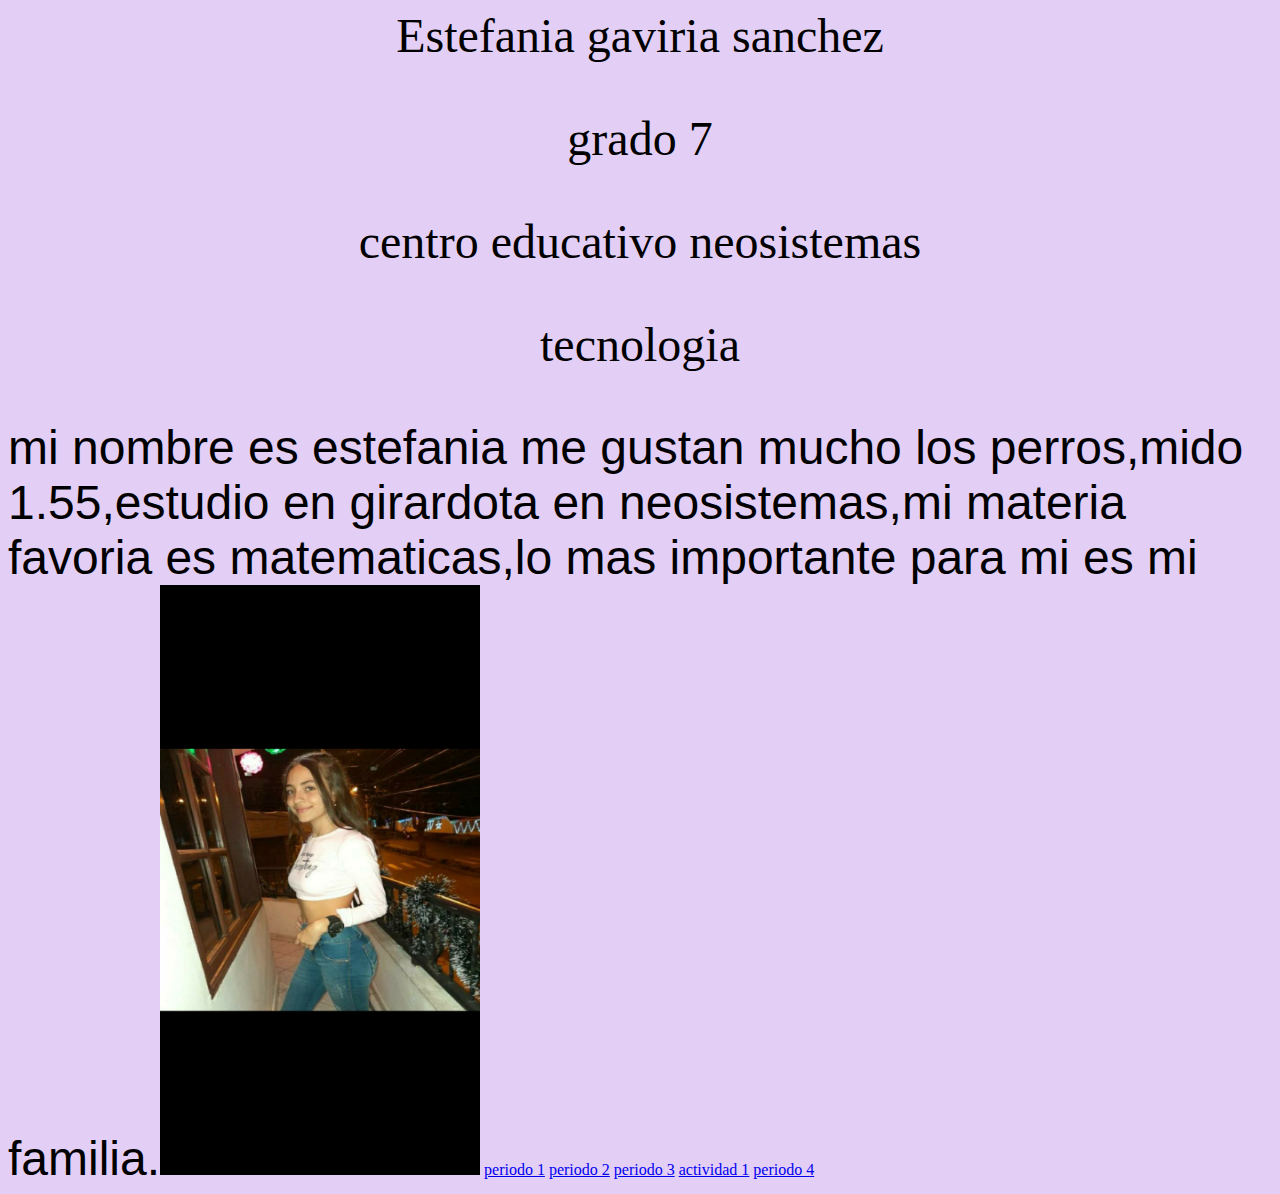
<file: index.html>
<!DOCTYPE html>
<html>
<head>
	<title>index.html</title>
	</head><center><FONT FACE="Algerian" SIZE="18">Estefania gaviria sanchez<p> grado 7<p> centro educativo neosistemas<p> tecnologia<p></FONT></center><FONT FACE="Arial" SIZE="13">mi nombre es estefania me gustan mucho los perros,mido 1.55,estudio en girardota en neosistemas,mi materia favoria es matematicas,lo mas importante para mi es mi familia.</FONT><left><img src="tecnologia.jpg" width="320" height="590"><left/>

<body bgcolor="#E3CEF6" style="background-size: 1175px 670px"><a href="periodo1.html">periodo 1</a>
	<a href="periodo2.html">periodo 2</a> <font face="Arial" size="14"></font>
		<a href="periodo3.html"> periodo 3</a>
	        <a href="activida 1.html">actividad 1</a>
		<a href="periodo4.html">periodo 4</a>


</body >
</html>
</file>
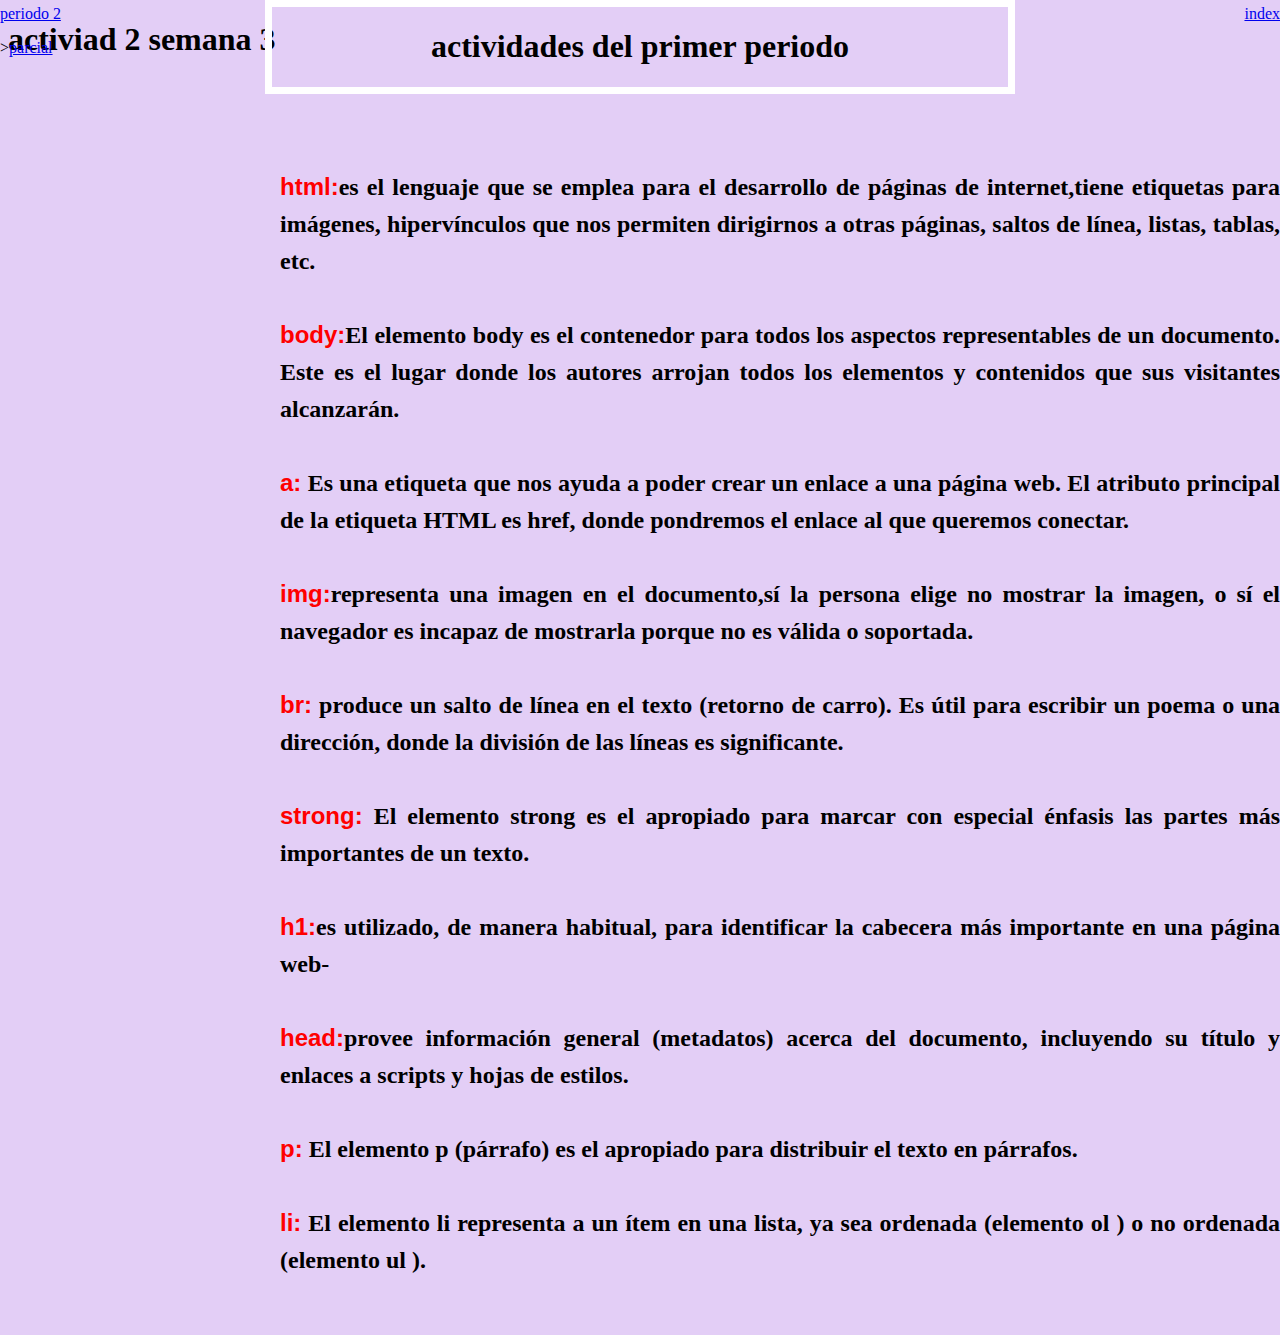
<file: activida 1.html>
<!DOCTYPE html>
<html>
<head>
	<title></title>
</head>
<body bgcolor="#E3CEF6" style="background-size: 1367px 1080px">
<div style="font-family: showcard gothic; color: black; border: solid white 7px; position: absolute;top: 0px; right: 265px; left: 265px">
	<center>
		<h1>actividades del primer periodo</h1>
	</center>
</div>
<div style="position: absolute;top:5px;right:0px">
	<right><a href="index.html">index</a></right>
</div>
<div style="position: absolute;top:5px;left: 0px">
	<left><a href="periodo2.html">periodo 2</a><p>><a href="parcial.html">parcial</a></left>
	
	</div
<font face=" showcard gothic" color="black" style="position: absolute;top: 100px; left: 500px;" >
	<b>
		<h1>activiad 2 semana 3</h1>
	</b>
</font>
<div style="position: absolute;top: 145px; left: 280px" >
	<font color="black" size="5">
<h1 align="justify">
	<b style="color: red; font-family: arial">html:</b>es el lenguaje que se emplea para el desarrollo de páginas de internet,tiene etiquetas para imágenes, hipervínculos que nos permiten dirigirnos a otras páginas, saltos de línea, listas, tablas, etc.<br>
	<br>
	<b style="color: red; font-family: arial">body:</b>El elemento body es el contenedor para todos los aspectos representables de un documento. Este es el lugar donde los autores arrojan todos los elementos y contenidos que sus visitantes alcanzarán.<br>
	<br>
	<b style="color: red; font-family: arial">a:</b> Es una etiqueta que nos ayuda a poder crear un enlace a una página web. El atributo principal de la etiqueta HTML es href, donde pondremos el enlace al que queremos conectar.<br>
	<br>
	<b style="color: red; font-family: arial">img:</b>representa una imagen en el documento,sí la persona  elige no mostrar la imagen, o sí el navegador es incapaz de mostrarla porque no es válida o soportada.<br>
	<br>
	<b style="color: red; font-family: arial">br:</b> produce un salto de línea en el texto (retorno de carro). Es útil para escribir un poema o una dirección, donde la división de las líneas es significante.<br>
	<br>
	<b style="color: red; font-family: arial">strong:</b> El elemento strong es el apropiado para marcar con especial énfasis las partes más importantes de un texto.<br>
	<br>
	<b style="color: red; font-family: arial">h1:</b>es utilizado, de manera habitual, para identificar la cabecera más importante en una página web-<br>
	<br>
	<b style="color: red; font-family: arial">head:</b>provee información general (metadatos) acerca del documento, incluyendo su título y enlaces a scripts y hojas de estilos.<br>
	<br> 
	<b style="color: red; font-family: arial">p:</b> El elemento p (párrafo) es el apropiado para distribuir el texto en párrafos.<br>
	<br>
	<b style="color: red; font-family: arial">li:</b> El elemento li representa a un ítem en una lista, ya sea ordenada (elemento ol ) o no ordenada (elemento ul ).<br>
	<br>
</font>
</dir>

</body>
</html>
</file>
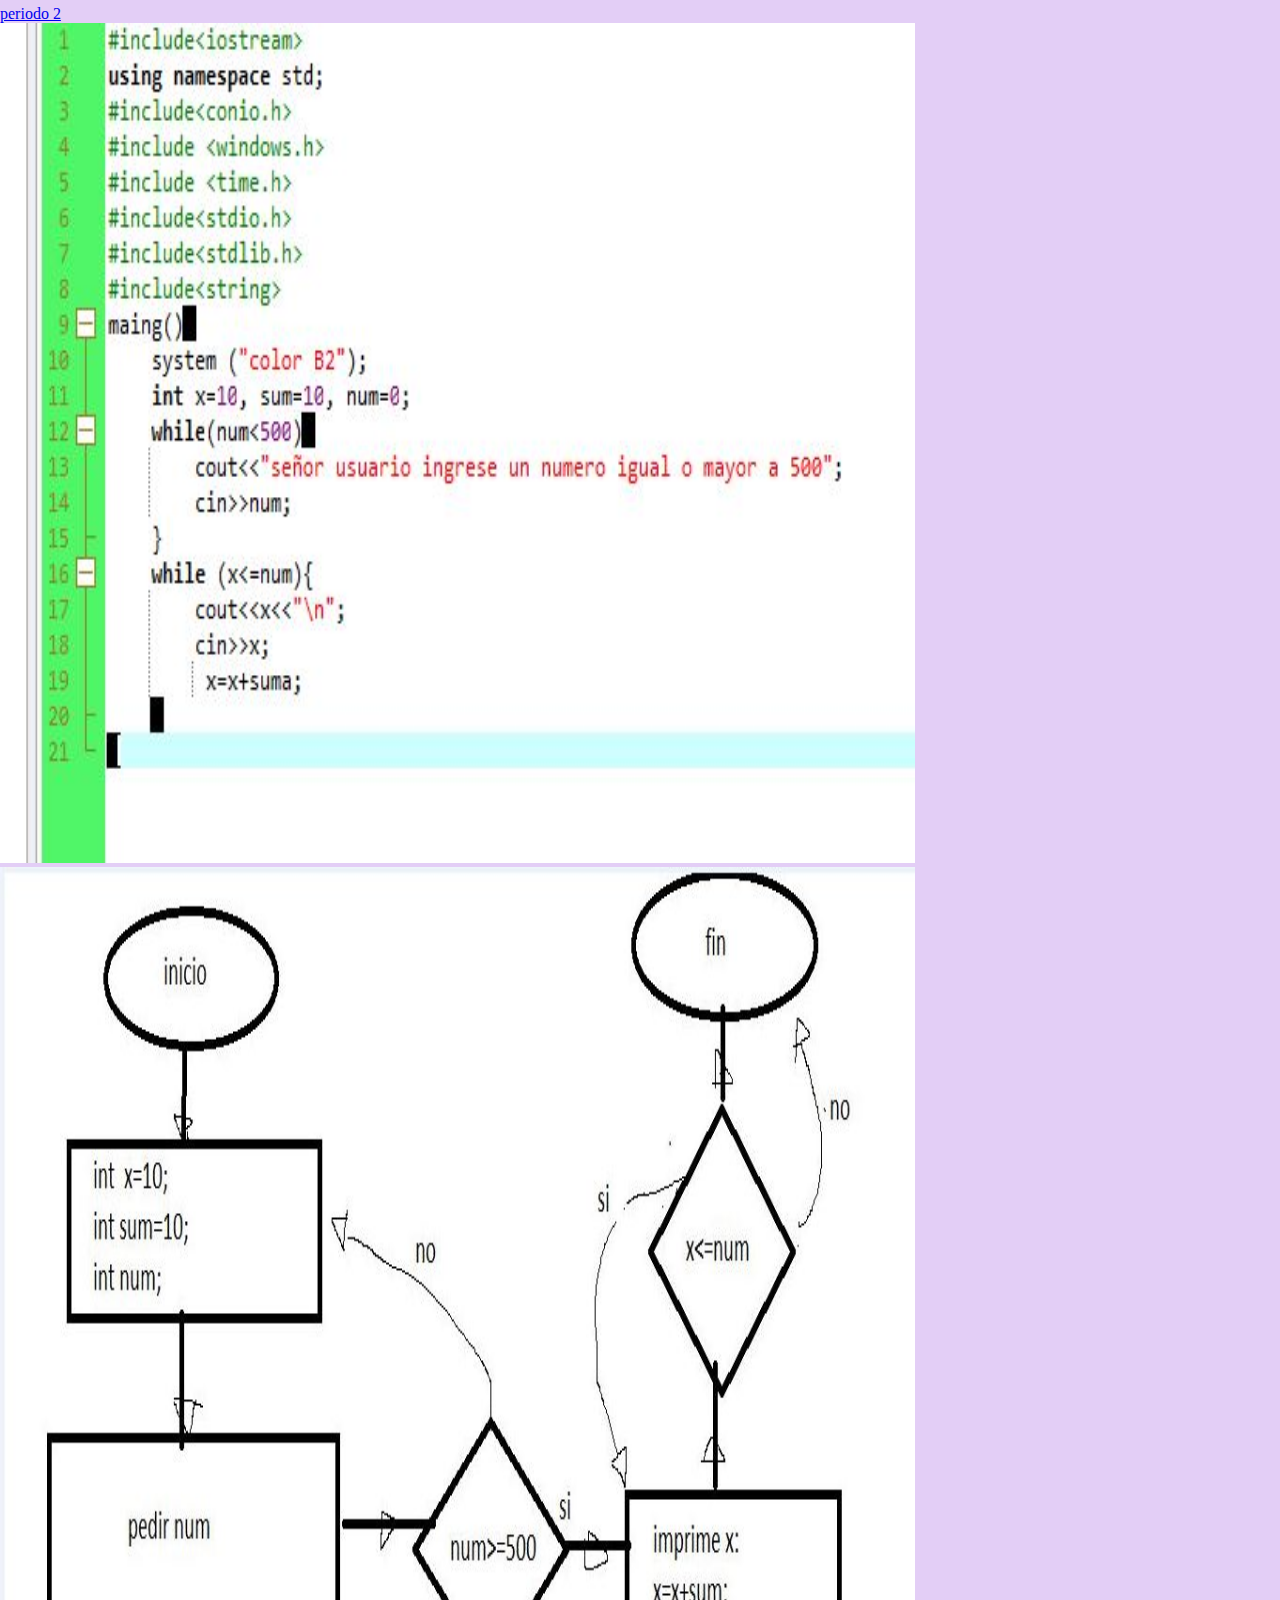
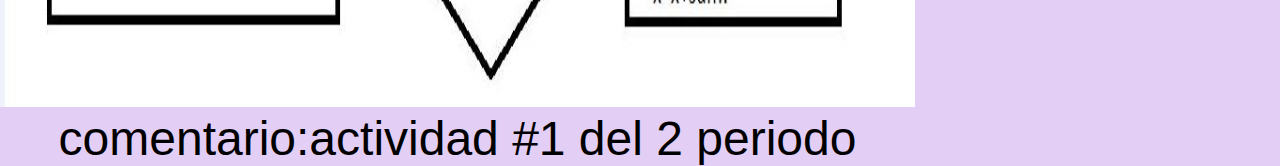
<file: actividad p2.html>
<!DOCTYPE html>
<html>
<head>
	<title>actividad 2</title>
	</head>
<body bgcolor="#E3CEF6" style="background-size: 1367px 1080px">
	<div style="position: absolute;top:5px;left: 0px">
	<a href="periodo2.html">periodo 2</a>

	<center><img src="chao2.jpg" width="915" height="840"></center>
	<center><img src="luna.jpg" width="915" height="840"></center>
	
	<center><FONT FACE="Arial" SIZE="8">comentario:actividad #1 del 2 periodo </FONT></center>

	</div>

</body>
</html>
</file>
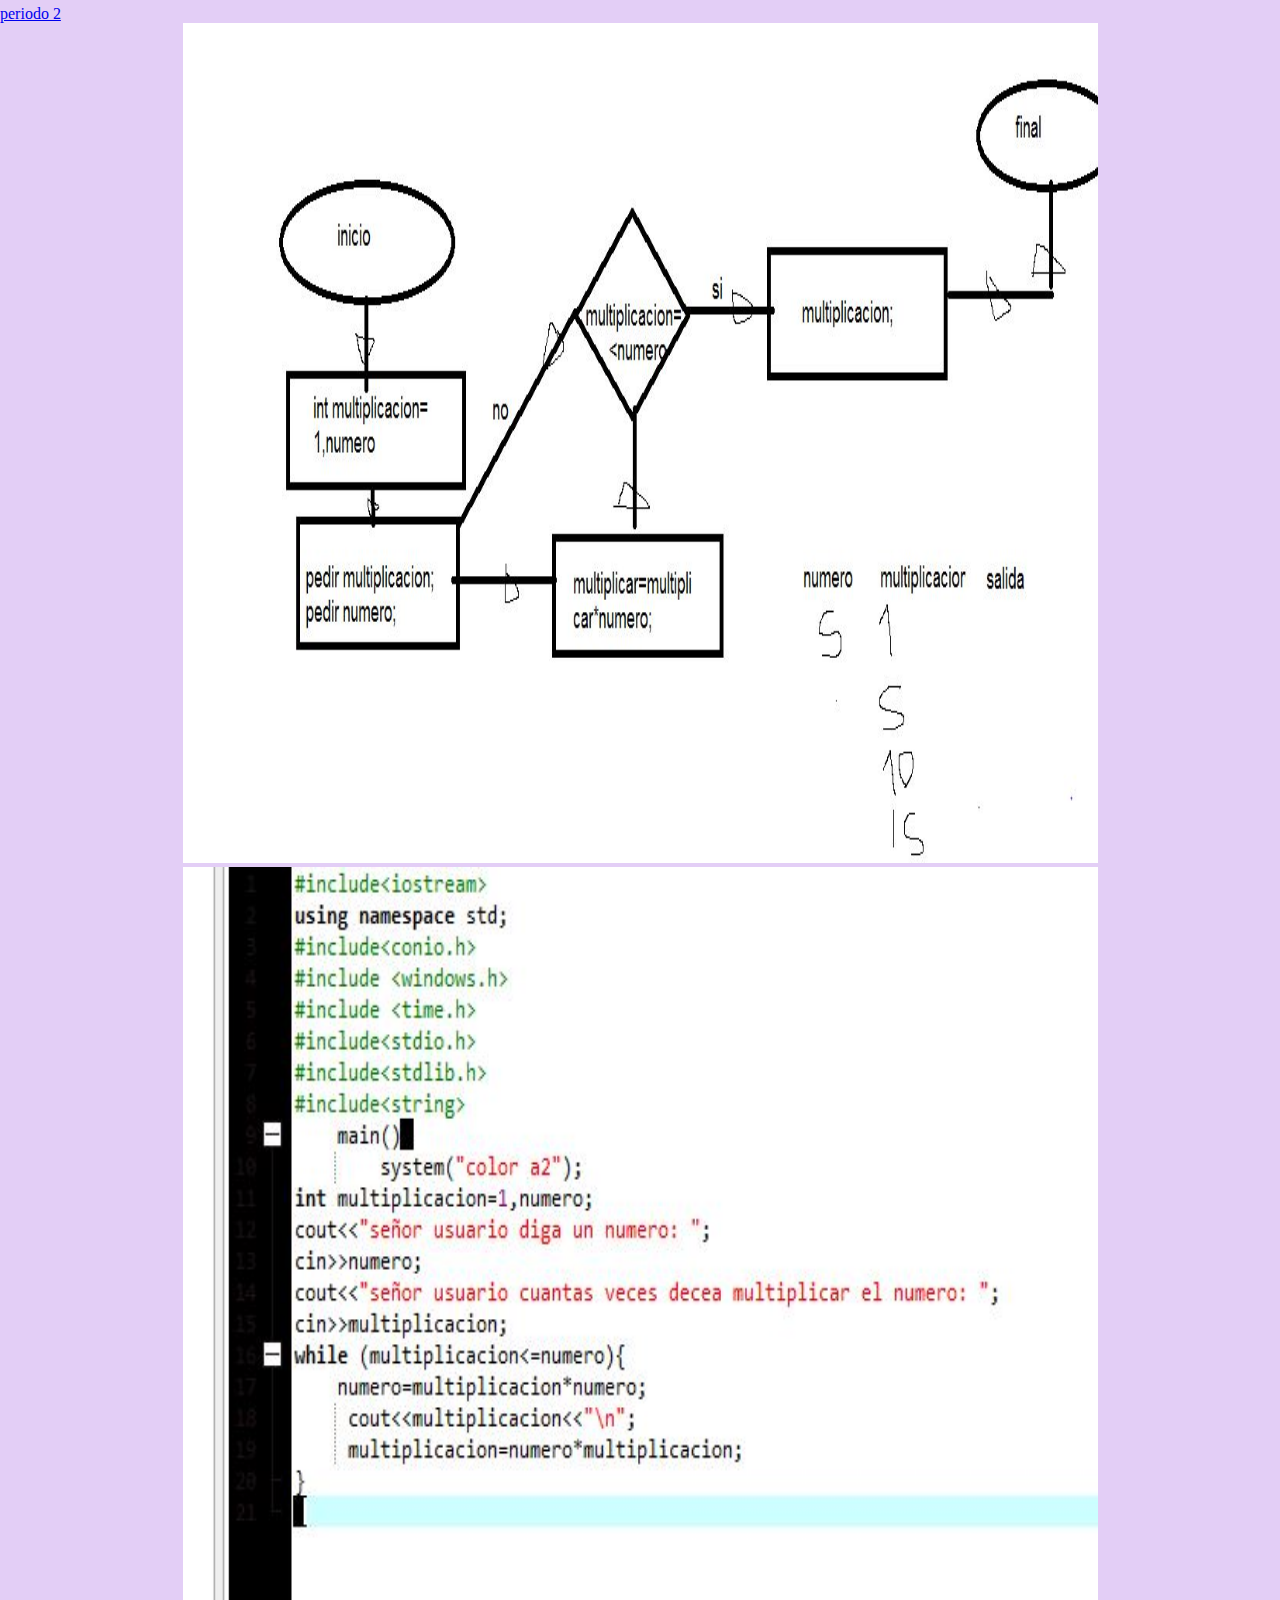
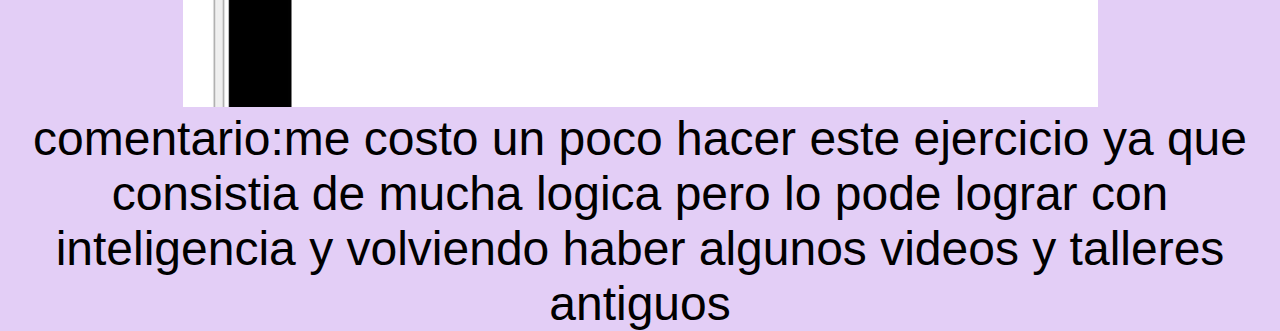
<file: actividad2 p2.html>
<!DOCTYPE html>
<html>
<head>
	<title>actividad 2</title>
	</head>
<body bgcolor="#E3CEF6" style="background-size: 1367px 1080px">
	<div style="position: absolute;top:5px;left: 0px">
	<a href="periodo2.html">periodo 2</a>

	<center><img src="pepa3.jpg" width="915" height="840"></center>
	<center><img src="pepa4.jpg" width="915" height="840"></center>
	
	<center><FONT FACE="Arial" SIZE="8">comentario:me costo un poco hacer este ejercicio ya que consistia de mucha logica pero lo pode lograr con inteligencia y volviendo haber algunos videos y talleres antiguos </FONT></center>

	</div>

</body>
</html>
</file>
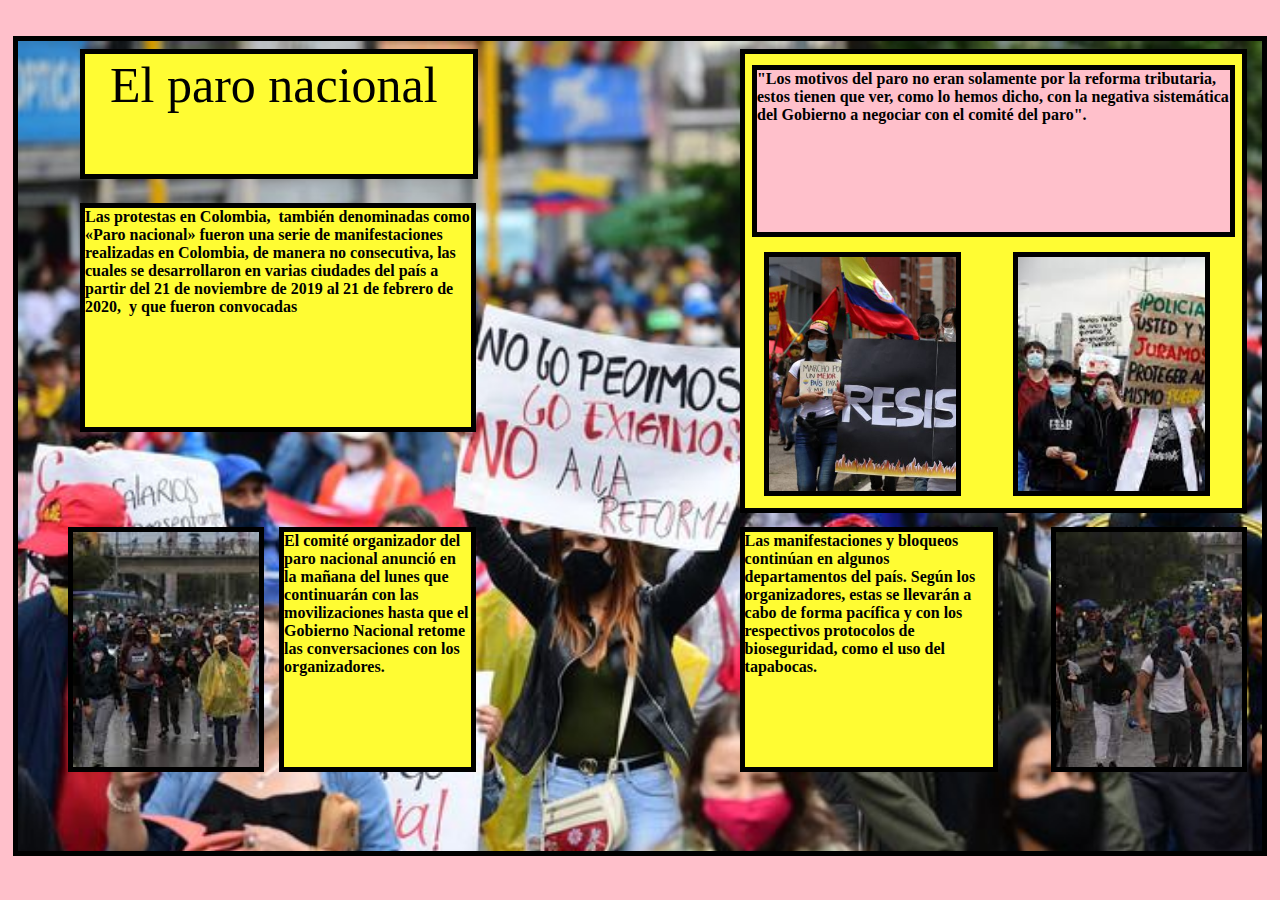
<file: index2.html>
<!DOCTYPE html>
<html>
<head>
	<title>trabajo</title>
	<link rel="stylesheet" type="text/css" href="pablo.css">
</head>
<body>
<div class="escobar">
	<div class="hola">El paro nacional</div>
	<div class="palabra1">
		<b>Las protestas en Colombia, ​​ también denominadas como «Paro nacional»​​​​​ fueron una serie de manifestaciones
		 realizadas en Colombia, de manera no consecutiva, las cuales se desarrollaron en varias ciudades del país a
		  partir del 21 de noviembre de 2019 al 21 de febrero de 2020, ​​ y que fueron convocadas </b>
	</div>
	<div class="palabra2">
		<b>El comité organizador del paro nacional anunció en la mañana del lunes que continuarán con las
		 movilizaciones hasta que el Gobierno Nacional retome las conversaciones con los organizadores.</b>
	</div>
	<div class="estefa2"></div>
	<div class="palabra3">
		<b>"Los motivos del paro no eran solamente por la reforma tributaria, estos tienen que ver,
		 como lo hemos dicho, con la negativa sistemática del Gobierno a negociar con el comité del paro". </b>
	</div>
	<div class="palabra4">
		<b>Las manifestaciones y bloqueos continúan en algunos departamentos del país. Según los organizadores,
		 estas se llevarán a cabo de forma pacífica y con los respectivos protocolos de bioseguridad, como el uso del tapabocas.</b>
	</div>
	<div class="paro1"></div>
	<div class="paro2"></div>
	<div class="paro3"></div>
	<div class="paro4"></div>
</div>
</body>
</html>
</file>
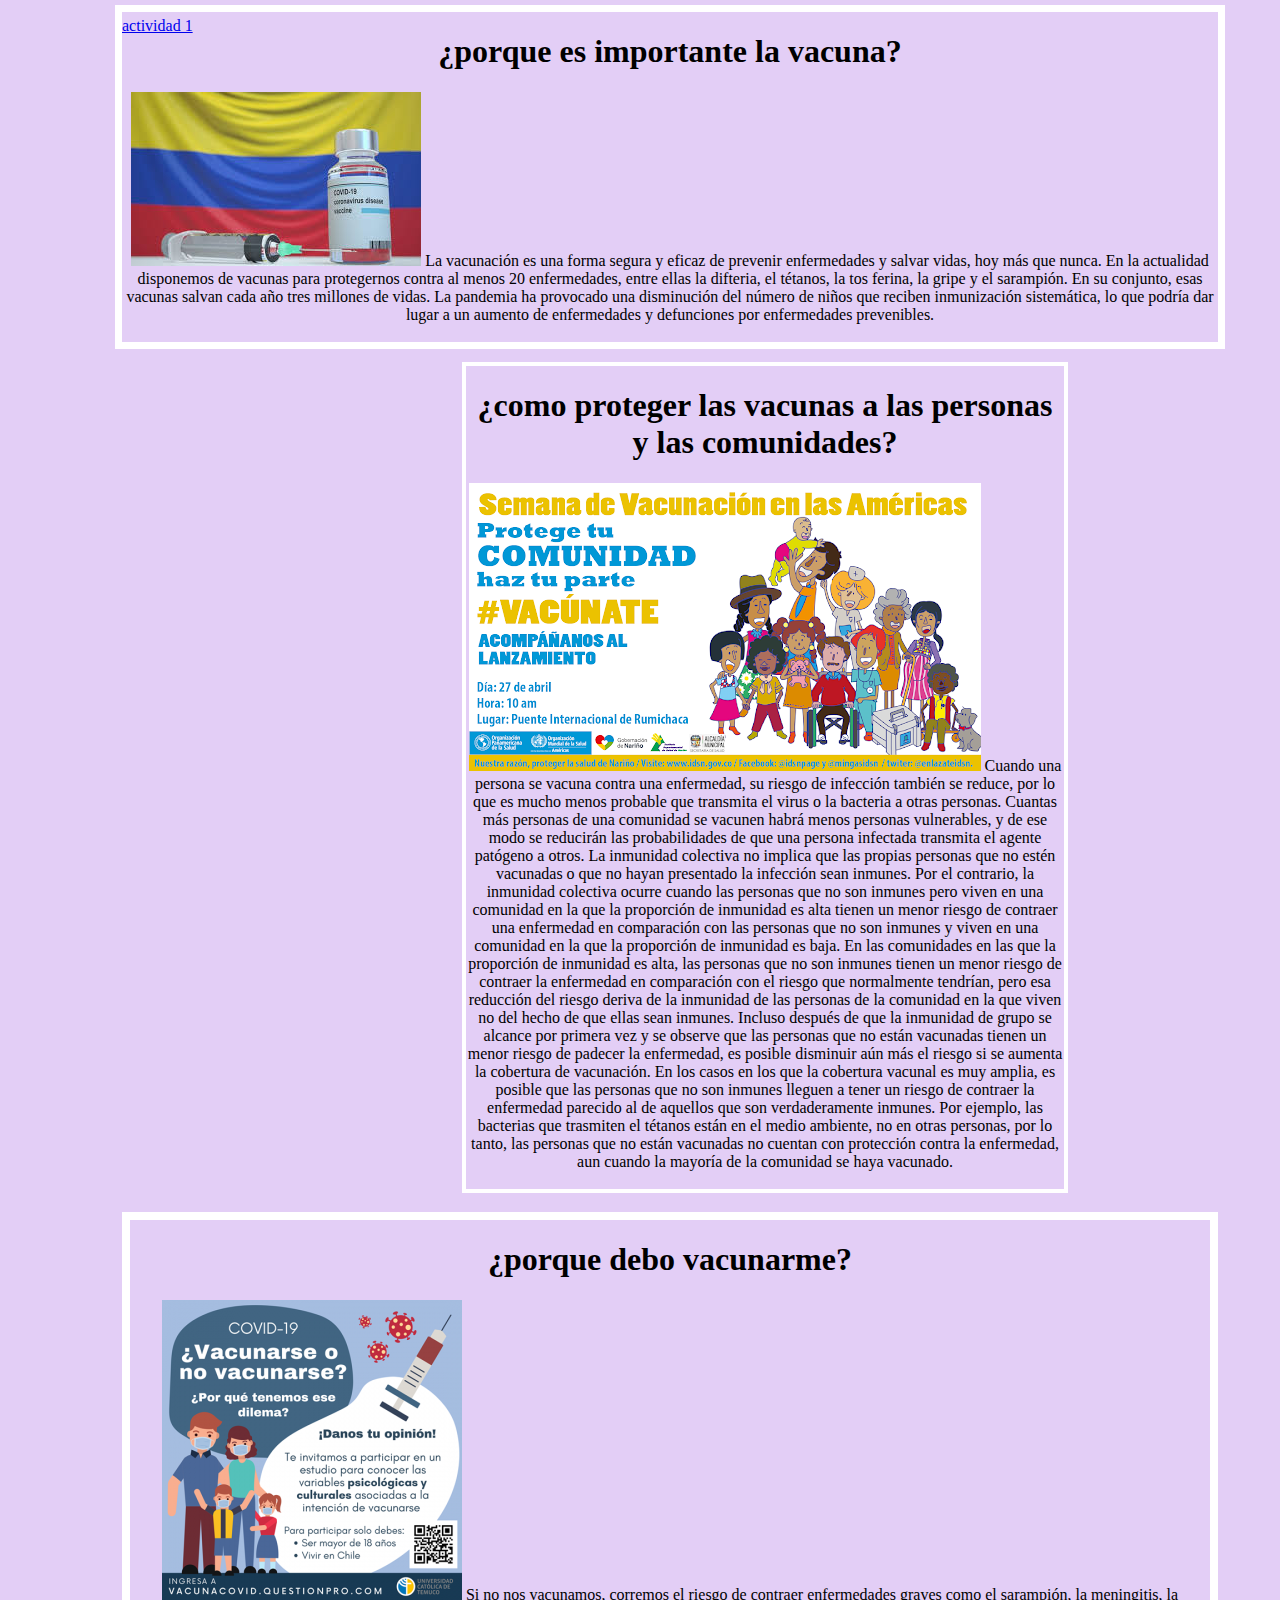
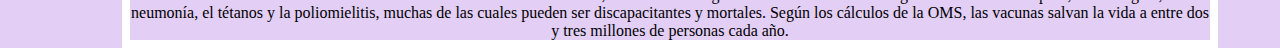
<file: parcial.html>
<!DOCTYPE html>
<html>
<head>
	<title>parcial</title>
</head>
<body bgcolor="#E3CEF6" style="background-size: 1367px 1080px">
	<center>
<div style=" border: solid white 7px; position: absolute;top: 5px; right: 55px; left: 115px">
	<center>
		<h1>¿porque es importante la vacuna?</h1>
	<img src="vacuna.jpg">
	<div style="position: absolute;top:5px;left:0px">
	<left><a href="activida 1.html.">actividad 1</a></left></div>
	<b style="color: rgb(white); font-family: arial;z-index: 3px"></b>La vacunación es una forma segura y eficaz de prevenir enfermedades y salvar vidas, hoy más que nunca. En la actualidad disponemos de vacunas para protegernos contra al menos 20 enfermedades, entre ellas la difteria, el tétanos, la tos ferina, la gripe y el sarampión. En su conjunto, esas vacunas salvan cada año tres millones de vidas. La pandemia ha provocado una disminución del número de niños que reciben inmunización sistemática, lo que podría dar lugar a un aumento de enfermedades y defunciones por enfermedades prevenibles.<br>
	<br>
	        <right>
		<div style=" border: solid white 4px; position: absolute;top: 350px; right: 150px; left: 340px" >

		    </right>
		<h1>¿como proteger las vacunas a las personas y las comunidades?</h1>
		<img src="como.png">
		<b style="color: rgb(white); font-family: arial;z-index: 5px"></b>Cuando una persona se vacuna contra una enfermedad, su riesgo de infección también se reduce, por lo que es mucho menos probable que transmita el virus o la bacteria a otras personas. Cuantas más personas de una comunidad se vacunen habrá menos personas vulnerables, y de ese modo se reducirán las probabilidades de que una persona infectada transmita el agente patógeno a otros. La inmunidad colectiva no implica que las propias personas que no estén vacunadas o que no hayan presentado la infección sean inmunes. Por el contrario, la inmunidad colectiva ocurre cuando las personas que no son inmunes pero viven en una comunidad en la que la proporción de inmunidad es alta tienen un menor riesgo de contraer una enfermedad en comparación con las personas que no son inmunes y viven en una comunidad en la que la proporción de inmunidad es baja.

En las comunidades en las que la proporción de inmunidad es alta, las personas que no son inmunes tienen un menor riesgo de contraer la enfermedad en comparación con el riesgo que normalmente tendrían, pero esa reducción del riesgo deriva de la inmunidad de las personas de la comunidad en la que viven no del hecho de que ellas sean inmunes. Incluso después de que la inmunidad de grupo se alcance por primera vez y se observe que las personas que no están vacunadas tienen un menor riesgo de padecer la enfermedad, es posible disminuir aún más el riesgo si se aumenta la cobertura de vacunación. En los casos en los que la cobertura vacunal es muy amplia, es posible que las personas que no son inmunes lleguen a tener un riesgo de contraer la enfermedad parecido al de aquellos que son verdaderamente inmunes. Por ejemplo, las bacterias que trasmiten el tétanos están en el medio ambiente, no en otras personas, por lo tanto, las personas que no están vacunadas no cuentan con protección contra la enfermedad, aun cuando la mayoría de la comunidad se haya vacunado.<br>
<br>
</div>
        <left>
	<div style=" position: absolute;top: 1200px; border: solid white 8px;">
	     </left>
		<h1>¿porque debo vacunarme?</h1>
		<img src="hal.png">
		<b style="color: rgb(white); font-family: arial "></b>Si no nos vacunamos, corremos el riesgo de contraer enfermedades graves como el sarampión, la meningitis, la neumonía, el tétanos y la poliomielitis, muchas de las cuales pueden ser discapacitantes y mortales. Según los cálculos de la OMS, las vacunas salvan la vida a entre dos y tres millones de personas cada año.</b>
		<br>



</center>
<center>
</body>
</html>
</file>
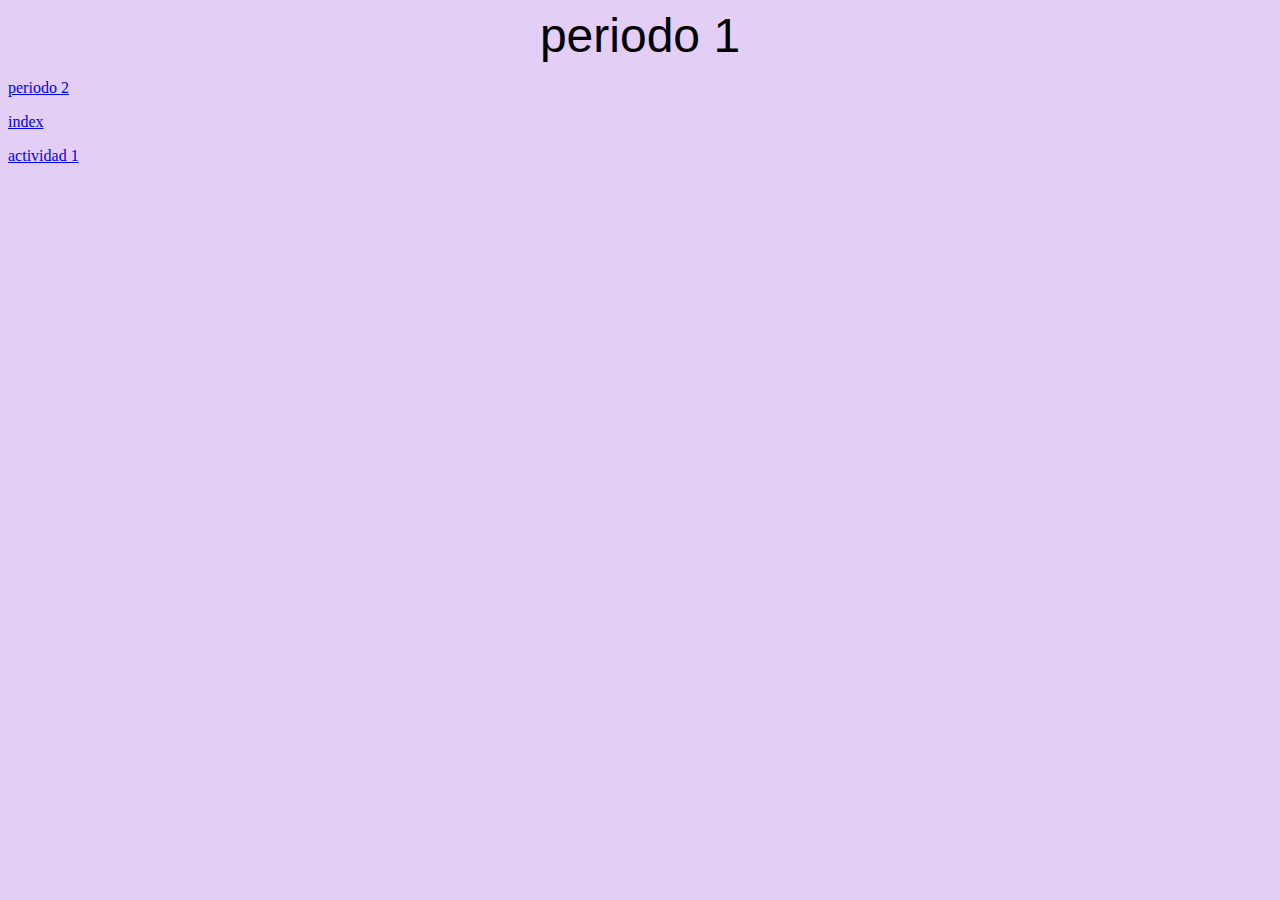
<file: periodo1.html>
<!DOCTYPE html>
<html>
<head>
	<title>periodo 1</title>
</head><center><FONT FACE="Arial" SIZE="18">periodo 1<p> </FONT></center>
<body bgcolor="#E3CEF6" style="background-size: 1175px 670px"><a href="periodo2.html">periodo 2</a><p>
	<a href="index.html">index</a><p><left><a href="activida 1.html">actividad 1</a></left>


</body>
</html>
</file>
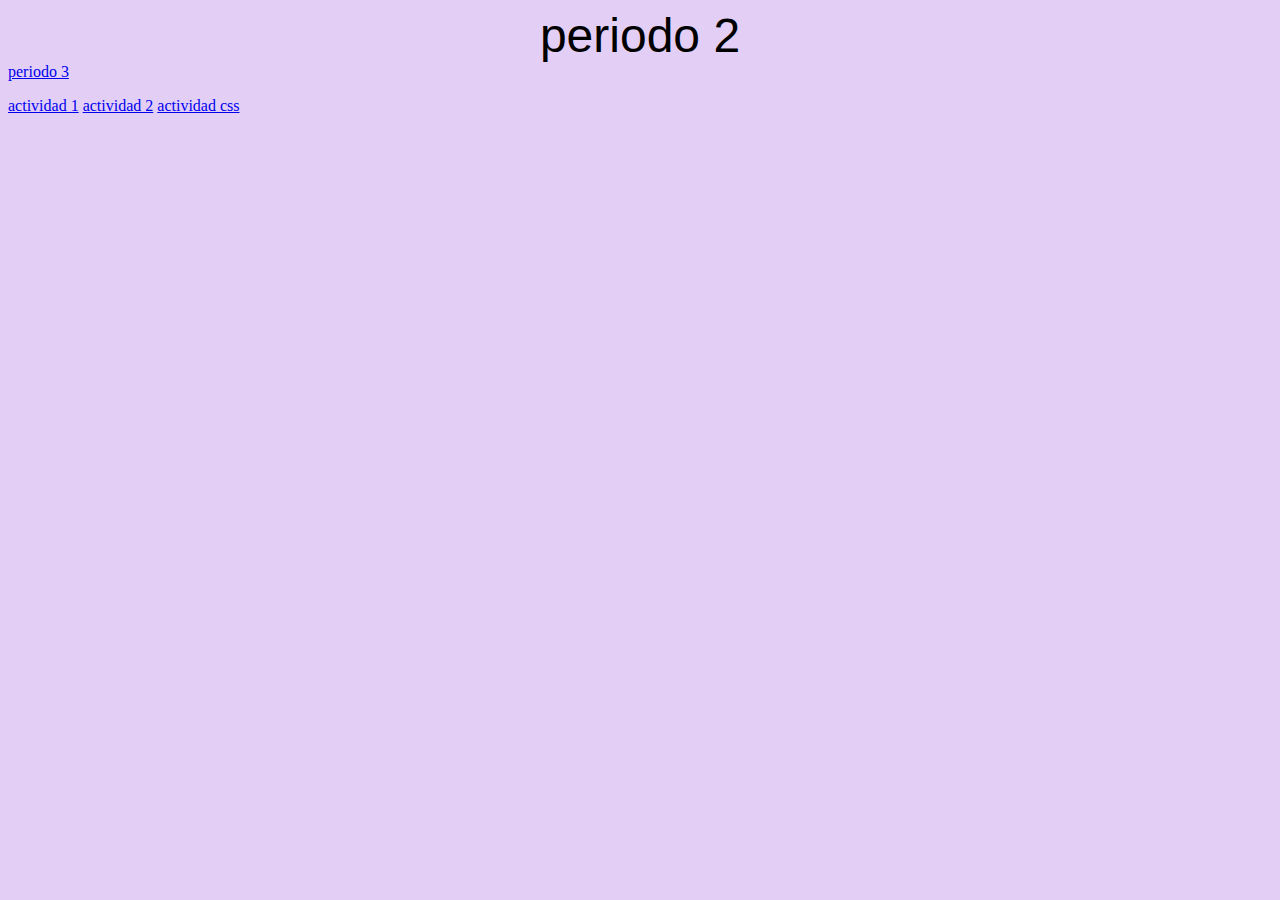
<file: periodo2.html>
<!DOCTYPE html>
<html>
<head>
	<title>periodo 2</title>
</head> <center><FONT FACE="Arial" SIZE="18">periodo 2</FONT></center>
<body bgcolor="#E3CEF6" style="background-size: 1175px 670px"><a href="periodo3.html">periodo 3</a><p>
	<a href="actividad p2.html">actividad 1</a>
	<a href="actividad2 p2.html">actividad 2</a>
	<a href="index2.html">actividad css</a>


</body>
</html>
</file>
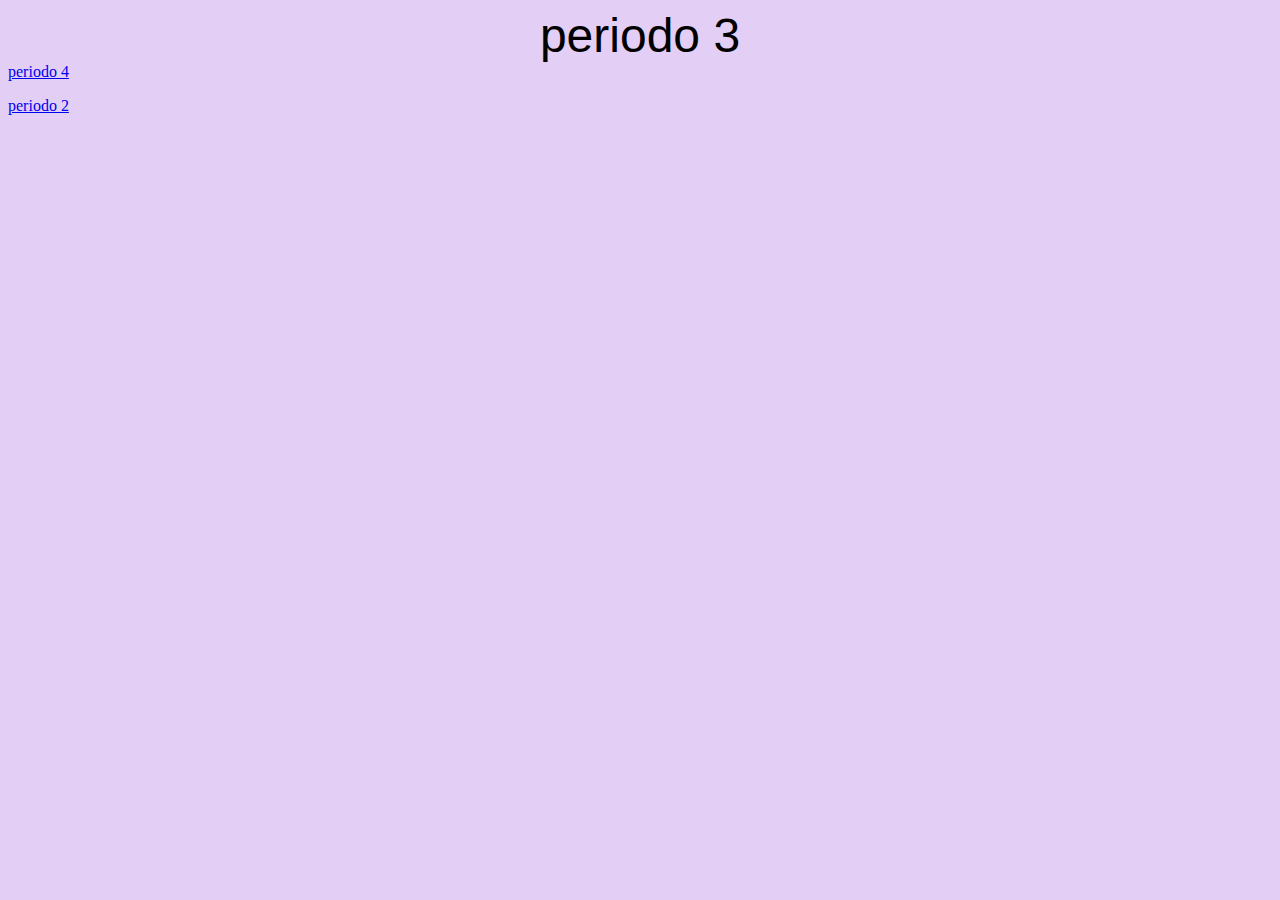
<file: periodo3.html>
<!DOCTYPE html>
<html>
<head>
	<title>periodo 3</title>
</head><center><FONT FACE="Arial" SIZE="18">periodo 3</FONT></center>
<body bgcolor="#E3CEF6" style="background-size: 1175px 670px"><a href="periodo4.html">periodo 4</a><p>
	<a href="index.html">periodo 2</a>



</body>
</html>
</file>
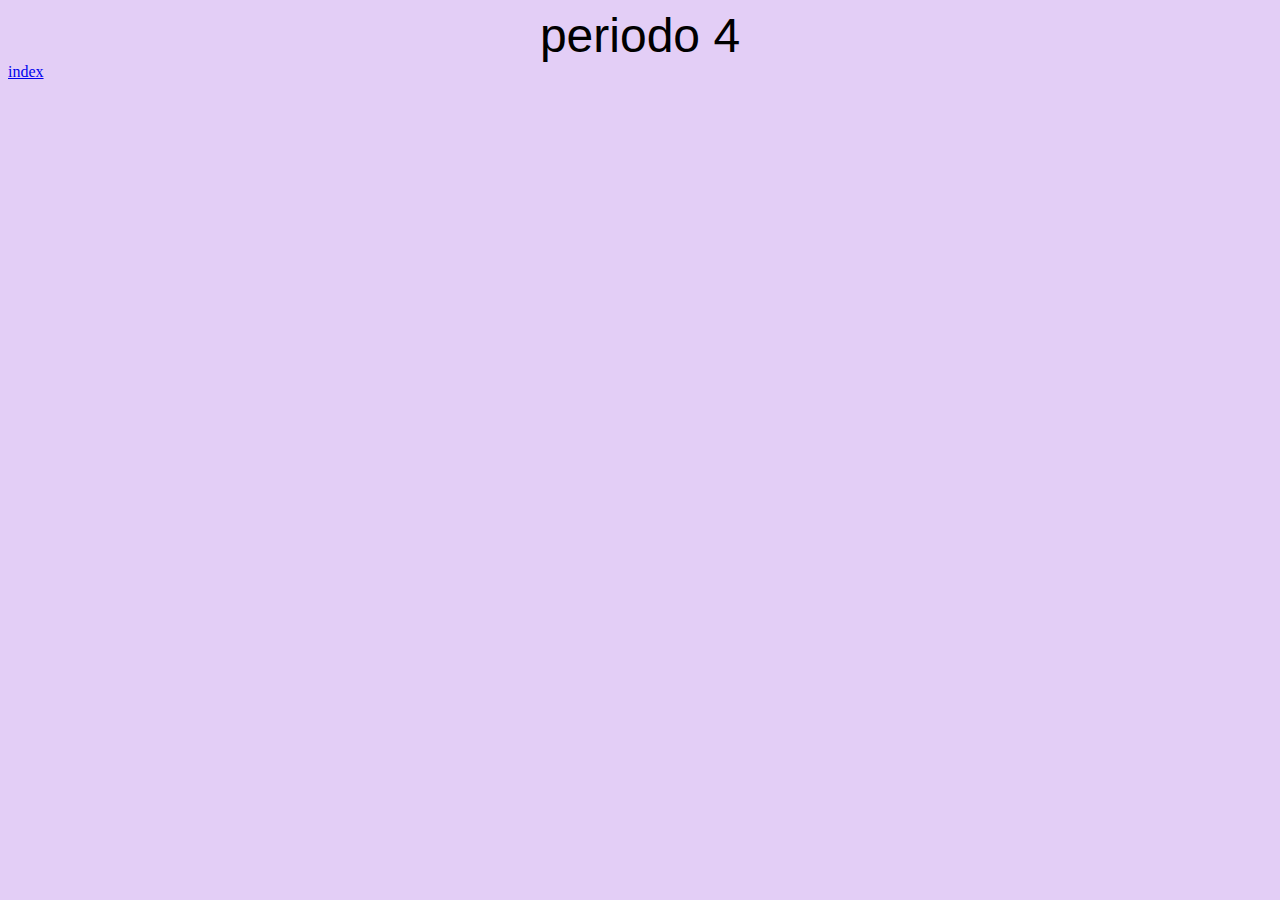
<file: periodo4.html>
<!DOCTYPE html>
<html>
<head>
	<title>periodo 4</title>
</head><center><FONT FACE="Arial" SIZE="18">periodo 4</FONT></center>
<body bgcolor="#E3CEF6" style="background-size: 1175px 670px"><a href="index.html">index</a>


</body>
</html>
</file>
<file: pablo.css>
body{
background: pink;
}
.escobar{
	position: absolute;
	left: 1%;
	height: 90%;
	top: 4%;
	right: 1%;
	background: url("colombia.jpg");
	background-size: cover;
	border: solid 5px black;
}
.hola{
	font-size: 50px;
	color: black;	
	position: absolute;
	top: 1%;
	left: 5%;
	right: 30%;
	width: 32%;
	height: 16%;
	border: solid 5px black;
	padding-left:25px;
	padding-top:2px;
	padding-right:25px;
	box-sizing: border-box;
	background: #FFFC33;
}
.palabra1{
	position: absolute;
	top: 20%;
	left: 5%;
	width: 31%;
	height: 27%;
	background: #FFFC33;
	border: solid 5px;
}
.paro1{
	position: absolute;
	top: 60%;
	left: 4%;
	width: 15%;
	height: 29%;
	background: url("paro1.jpg");
	background-size: cover;
	border: solid 5px black;
}
.palabra2{
	position: absolute;
	top: 60%;
	left: 21%;
	width: 15%;
	height: 29%;
	background: #FFFC33;
	border: solid 5px;
}
.estefa2{
	position: absolute;
	top: 1%;
	left: 58%;
	height: 56%;
	width: 40%;
	border: solid 5px;
	background:#FFFC33;
}
.palabra3{
	position: absolute;
	top: 3%;
	left: 59%;
	height: 20%;
	width: 38%;
	border: solid 5px;
	background:pink;
}
.paro2{
	position: absolute;
	top: 26%;
	left: 60%;
	width: 15%;
	height: 29%;
	background: url("paro2.jpg");
	background-size: cover;
	border: solid 5px black;	
}
.paro3{
	position: absolute;
	top: 26%;
	left: 80%;
	width: 15%;
	height: 29%;
	background: url("paro3.jpg");
	background-size: cover;
	border: solid 5px black;	

}
.palabra4{
	position: absolute;
	top: 60%;
	left: 58%;
	width: 20%;
	height: 29%;
	background: #FFFC33;
	border: solid 5px black;
}
.paro4{
	position: absolute;
	top: 60%;
	left: 83%;
	width: 15%;
	height: 29%;
	background: url("paro4.jpg");
	background-size: cover;
	border: solid 5px black;	
}
</file>
